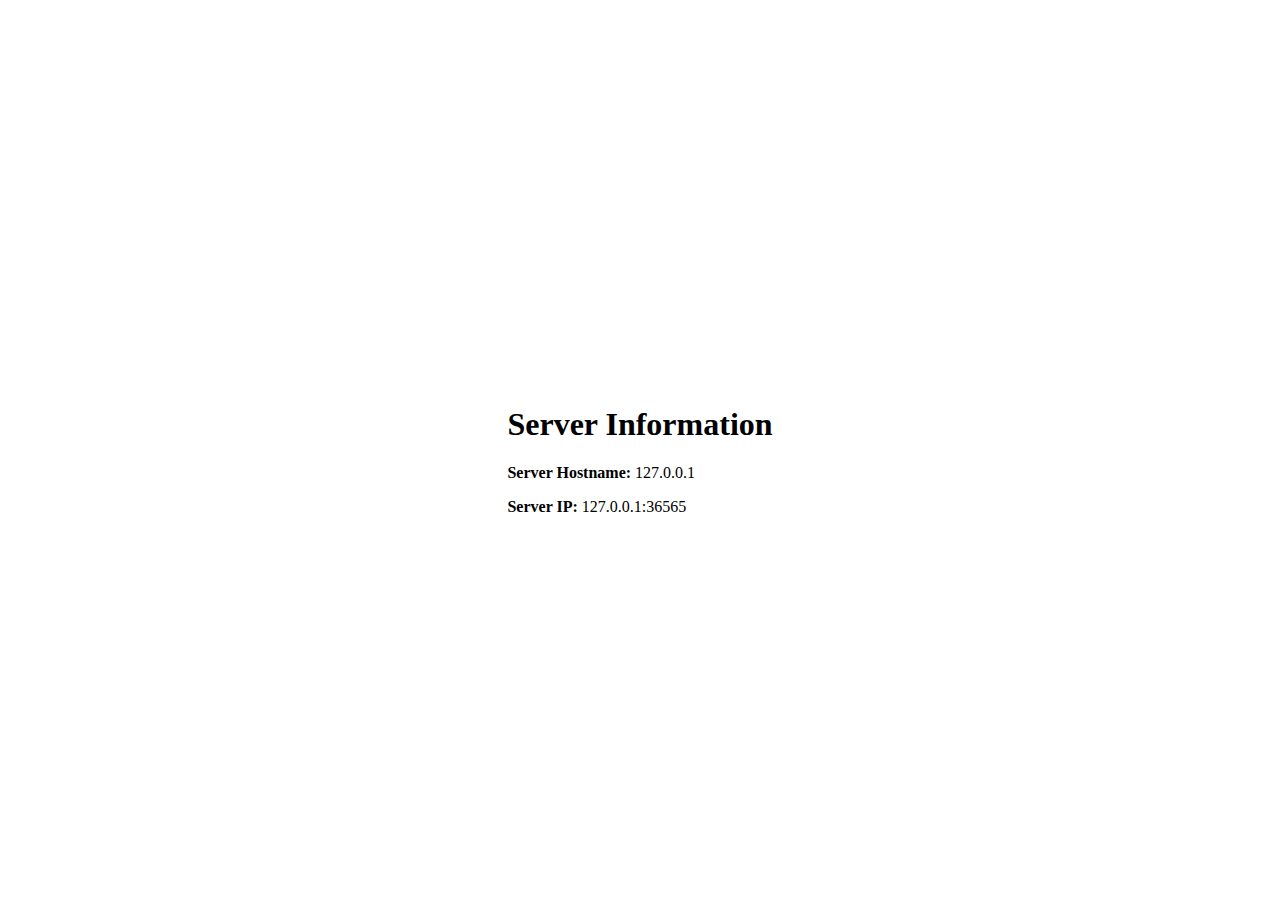
<file: third-semester/holiday-challenge/ansible/website/index.html>
<!DOCTYPE html>
<html lang="en">
<head>
    <meta charset="UTF-8">
    <meta name="viewport" content="width=device-width, initial-scale=1.0">
    <title>Display Server Hostname and IP</title>
</head>
<body>
    <div style="display: flex; justify-content: center; align-items: center; height: 100vh;">
        <div>
            <h1>Server Information</h1>
            <p style="font-weight: bold;">Server Hostname: <span style="font-weight: normal;" id="server-hostname"></span></p>
            <p style="font-weight: bold;">Server IP: <span style="font-weight: normal;" id="server-ip"></span></p>
        </div>
    </div>
</body>
<script>
    document.addEventListener("DOMContentLoaded", function() {
        var hostname = window.location.hostname;
        var ip = window.location.host;

        document.getElementById("server-hostname").innerText = `${hostname}`;
        document.getElementById("server-ip").innerText = `${ip}`;
    });
</script>
</html>
</file>
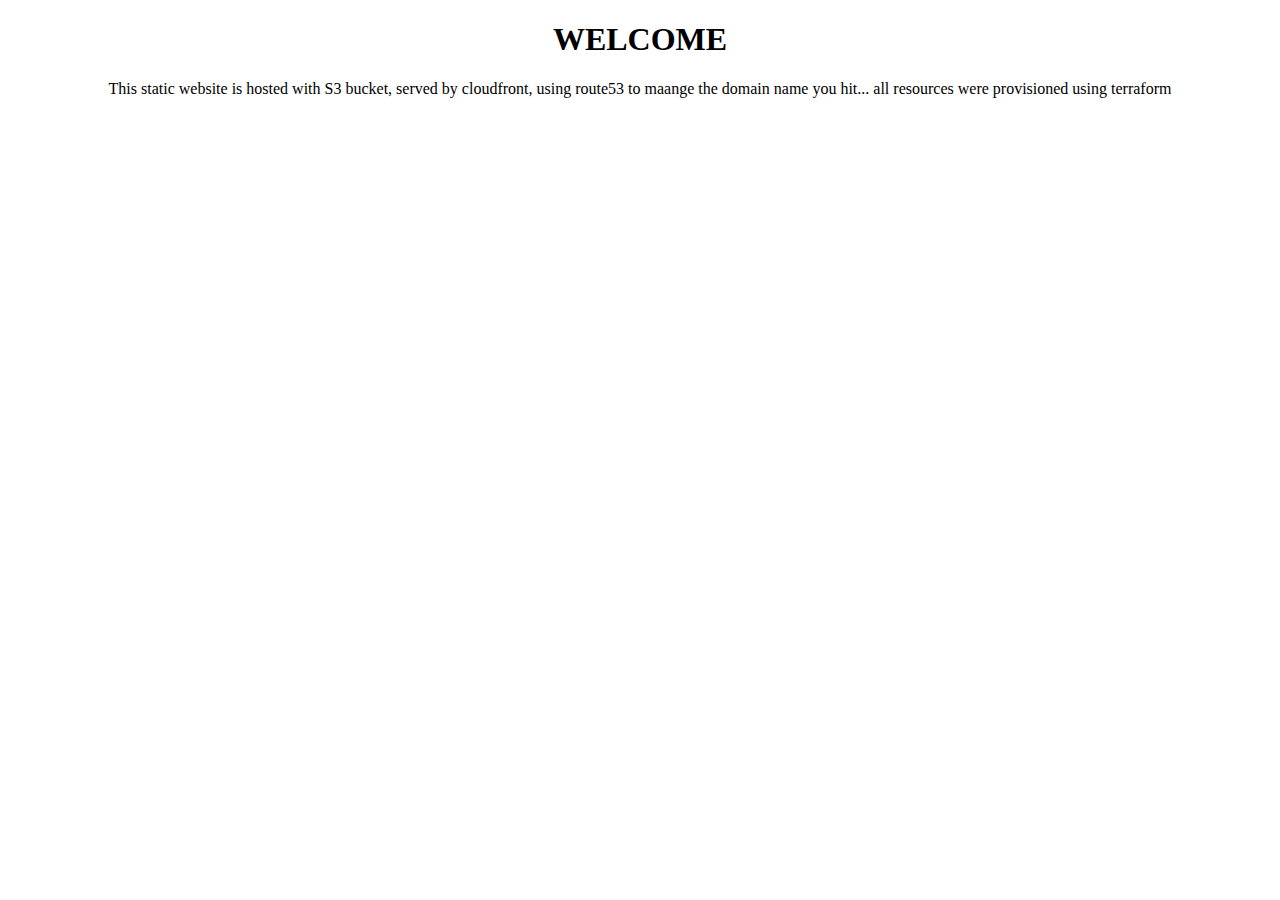
<file: third-semester/live-class-assignment-2/terraform-website/modules/s3_bucket/website/index.html>
<!DOCTYPE html>
<html lang="en">
<head>
    <meta charset="UTF-8">
    <meta name="viewport" content="width=device-width, initial-scale=1.0">
    <link rel="stylesheet" href="style.css">
    <title>Terraform</title>
</head>
<body>
    <h1>WELCOME</h1>
    <p>This static website is hosted with S3 bucket, served by cloudfront, using route53 to maange the domain name you hit... all resources were provisioned using terraform</p>
</body>
</html>
</file>
<file: third-semester/live-class-assignment-2/terraform-website/modules/s3_bucket/website/style.css>
body {
    background-color: white;
    color: black;
    text-align: center;
}
</file>
